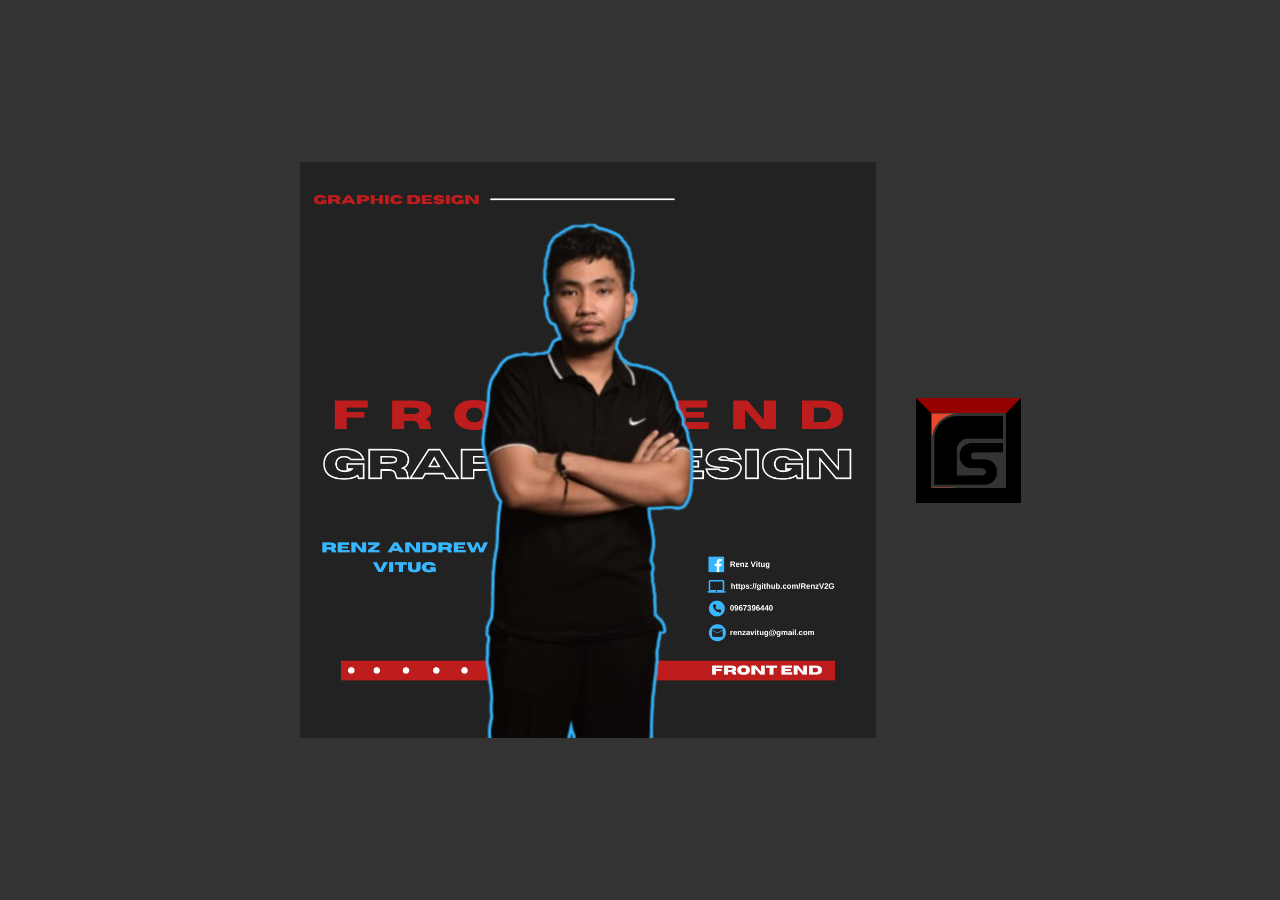
<file: index.html>
<!DOCTYPE html>
<html lang="en">

<head>
    <meta charset="UTF-8">
    <meta name="viewport" content="width=device-width, initial-scale=1.0">
    <title>Home</title>
    <link rel="stylesheet" href="styles.css">
    <link rel="icon" type="image/x-icon" href="/pages/style/images/logo-icon.png">
    <link href="https://fonts.googleapis.com/css2?family=Alata&family=Alfa+Slab+One&family=Plaster&display=swap" rel="stylesheet">
</head>

<body>
    <div class="loader">
        <img src="pages/loading/2.png">
    </div>
    
    <!--Homepage Menu-->
    <div class="wrapper">

        <!--Logo container-->
        <div class="logo-container">
            <img src="./pages/style/images/logo-icon.png" alt="Logo">
        </div>

        <video id="video_background" preload="true" src="./pages/style/images/video.mp4" muted loop></video>

        <div class="text-area">

            <div id="container">
                <span id="text1"></span>
                <span id="text2"></span>
            </div>

            <svg id="filters">
                <defs>
                    <filter id="threshold">
                        <feColorMatrix in="SourceGraphic" type="matrix" values="1 0 0 0 0
                              0 1 0 0 0
                              0 0 1 0 0
                              0 0 0 255 -140" />
                    </filter>
                </defs>
            </svg>

            <!--Menu bar-->
            <button class="btn" id="learnMoreBtn">Learn More</button>

            <!-- Overlay Menu -->
            <div class="overlay-menu" id="overlayMenu">

                <!-- Your menu content goes here -->
                <ul>

                    <li><a  href="./pages/AboutMe.html" data-text="About Me">About Me</a></li>
                    <li><a  href="./pages/Projects.html" data-text="Projects">Projects</a></li>
                    <li><a  href="./pages/Contact.html" data-text="Contact Me">Contact Me</a></li>
                    <li><a  href="#" data-text="Close Overlay" id="closeOverlayBtn">- Close -</a></li>

                </ul>
            </div>


        </div>
    </div>





    <script>
        
// JavaScript code for the loader
window.addEventListener("load", () => {
    const loader = document.querySelector(".loader");

    // Function to hide the loader
    const hideLoader = () => {
        loader.classList.add("loader--hidden");

        // Remove the loader from the DOM after it's hidden
        loader.addEventListener("transitionend", () => {
            document.body.removeChild(loader);
        });
    };

    // Hide loader when clicked anywhere on the page
    loader.addEventListener("click", hideLoader);

    // Hide loader after a set timeout even if user doesn't tap
    setTimeout(hideLoader, 5000); // Adjust timing as needed
});

        

        //Open Overlay
        document.addEventListener("DOMContentLoaded", function () {
            const learnMoreBtn = document.getElementById("learnMoreBtn");
            const overlayMenu = document.getElementById("overlayMenu");
            const closeOverlayBtn = document.getElementById("closeOverlayBtn");

            learnMoreBtn.addEventListener("click", function () {
                overlayMenu.style.display = "block";
                setTimeout(() => {
                    overlayMenu.style.opacity = "1";
                }, 200);
            });

            closeOverlayBtn.addEventListener("click", function (event) {
                event.preventDefault(); // Prevent the default behavior of the anchor tag
                overlayMenu.style.opacity = "0";
                setTimeout(() => {
                    overlayMenu.style.display = "none";
                }, 500); // Adjust timing to match your transition duration
            });
        });






        //Video play delay
        const startVideo = async () => {
            const video = document.querySelector('#video_background');
            try {
                await video.play();
                video.setAttribute('autoplay', true);
                console.log('video started playing successfully');
            } catch (err) {
                console.log(err, 'video play error');
                // do stuff in case your video is unavailable to play/autoplay
            }
        }
        setTimeout(startVideo, 1000)





        const elts = {
            text1: document.getElementById("text1"),
            text2: document.getElementById("text2")
        };

        const texts = [
            "Hi!",
            "I'm Renz Vitug",
            "Web Developer",
            "Graphic Designer"
        ];

        const morphTime = 2;
        const cooldownTime = 0.25;

        let textIndex = texts.length - 1;
        let time = new Date();
        let morph = 0;
        let cooldown = cooldownTime;

        elts.text1.textContent = texts[textIndex % texts.length];
        elts.text2.textContent = texts[(textIndex + 1) % texts.length];

        function doMorph() {
            morph -= cooldown;
            cooldown = 0;

            let fraction = morph / morphTime;

            if (fraction > 1) {
                cooldown = cooldownTime;
                fraction = 1;
            }

            setMorph(fraction);
        }

        function setMorph(fraction) {
            elts.text2.style.filter = `blur(${Math.min(8 / fraction - 8, 100)}px)`;
            elts.text2.style.opacity = `${Math.pow(fraction, 0.4) * 100}%`;

            fraction = 1 - fraction;
            elts.text1.style.filter = `blur(${Math.min(8 / fraction - 8, 100)}px)`;
            elts.text1.style.opacity = `${Math.pow(fraction, 0.4) * 100}%`;

            elts.text1.textContent = texts[textIndex % texts.length];
            elts.text2.textContent = texts[(textIndex + 1) % texts.length];
        }

        function doCooldown() {
            morph = 0;

            elts.text2.style.filter = "";
            elts.text2.style.opacity = "100%";

            elts.text1.style.filter = "";
            elts.text1.style.opacity = "0%";
        }

        function animate() {
            requestAnimationFrame(animate);

            let newTime = new Date();
            let shouldIncrementIndex = cooldown > 0;
            let dt = (newTime - time) / 1000;
            time = newTime;

            cooldown -= dt;

            if (cooldown <= 0) {
                if (shouldIncrementIndex) {
                    textIndex++;
                }

                doMorph();
            } else {
                doCooldown();
            }
        }

        animate();



    </script>

</body>

</html>
</file>
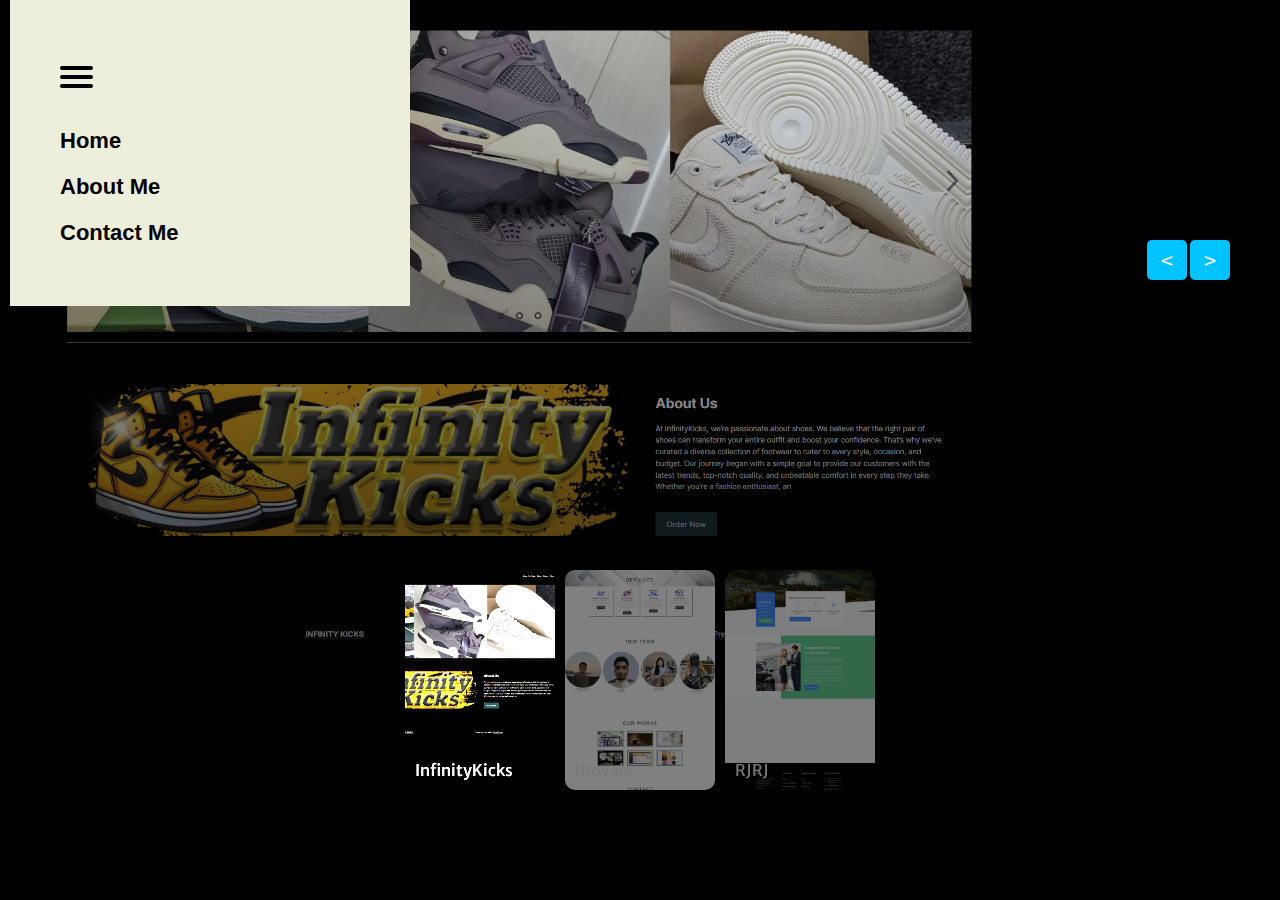
<file: pages/Projects.html>
<!DOCTYPE html>
<html lang="en">

<head>
    <meta charset="UTF-8">
    <meta name="viewport" content="width=device-width, initial-scale=1.0">
    <title>Projects</title>
    <link rel="icon" type="image/x-icon" href="/pages/style/images/logo-icon.png">
    <link rel="stylesheet" href="./style/style2.css">
    <link rel="preconnect" href="https://fonts.googleapis.com">
    <link rel="preconnect" href="https://fonts.gstatic.com" crossorigin>
    <link href="https://fonts.googleapis.com/css2?family=Nanum+Gothic+Coding&family=Prompt:ital,wght@0,100;0,200;0,300;0,400;0,500;0,600;0,700;0,800;0,900;1,100;1,200;1,300;1,400;1,500;1,600;1,700;1,800;1,900&display=swap" rel="stylesheet">
</head>

<body>

    <!-- header -->
    <header>
        
        <!--Navigation-->
        <nav role="navigation">
            <div id="menuToggle">
                <input type="checkbox" />
                <span></span>
                <span></span>
                <span></span>
                <ul id="menu">
                    <a href="../index.html">
                        <li>Home</li>
                    </a>
                    <a href="./AboutMe.html">
                        <li>About Me</li>
                    </a>
                    <a href="./Contact.html">
                        <li>Contact Me</li>
                    </a>
                </ul>
            </div>
        </nav>

    </header>

    <!-- slider -->

    <div class="slider">
        <!-- list Items -->
        <div class="list">

            <div class="item active">
                <img src="./style/images/projects/infinitykicks.png">
                <div class="content">
                    <p>Wordpress</p>
                    <h2>InfinityKicks</h2>
                    <p>A wordpress website with SEO practices that we made
                    </p>
                </div>
            </div>

            <div class="item">
                <img src="./style/images/projects/iroyale.png">
                <div class="content">
                    <p>Integration/bitbucket</p>
                    <h2>iRoyale</h2>
                    <p>We made a integrated by jira, auto email, and jira. This is a bitbucket website also
                    </p>
                </div>
            </div>

            <div class="item">
                <img src="./style/images/projects/RJRJ.png">
                <div class="content">
                    <p>PHP</p>
                    <h2>RJRJ</h2>
                    <p>A working PHP database form that can send emails through the company and be kept in the database of the website
                    </p>
                </div>
            </div>


        </div>
        
        <!-- button arrows -->
        <div class="arrows">
            <button id="prev">
                <</button>
                    <button id="next">></button>
        </div>
        <!-- thumbnail -->
        <div class="thumbnail">
            <div class="item active">
                <img src="./style/images/projects/infinitykicks.png">
                <div class="content">
                    InfinityKicks
                </div>
            </div>
            <div class="item">
                <img src="./style/images/projects/iroyale.png">
                <div class="content">
                    iRoyale
                </div>
            </div>
            <div class="item">
                <img src="./style/images/projects/RJRJ.png">
                <div class="content">
                    RJRJ
                </div>
            </div>


<!--
            <div class="item">
                <img src="">
                <div class="content">
                    Name Slider
                </div>
            </div>
-->

        </div>
    </div>



    <!--Scripts downhere-->
    <script>
        let items = document.querySelectorAll('.slider .list .item');
        let next = document.getElementById('next');
        let prev = document.getElementById('prev');
        let thumbnails = document.querySelectorAll('.thumbnail .item');

        // config param
        let countItem = items.length;
        let itemActive = 0;
        // event next click
        next.onclick = function () {
            itemActive = itemActive + 1;
            if (itemActive >= countItem) {
                itemActive = 0;
            }
            showSlider();
        }
        //event prev click
        prev.onclick = function () {
            itemActive = itemActive - 1;
            if (itemActive < 0) {
                itemActive = countItem - 1;
            }
            showSlider();
        }
        // auto run slider
        let refreshInterval = setInterval(() => {
            next.click();
        }, 9000)
        function showSlider() {
            // remove item active old
            let itemActiveOld = document.querySelector('.slider .list .item.active');
            let thumbnailActiveOld = document.querySelector('.thumbnail .item.active');
            itemActiveOld.classList.remove('active');
            thumbnailActiveOld.classList.remove('active');

            // active new item
            items[itemActive].classList.add('active');
            thumbnails[itemActive].classList.add('active');

            // clear auto time run slider
            clearInterval(refreshInterval);
            refreshInterval = setInterval(() => {
                next.click();
            }, 5000)
        }

        // click thumbnail
        thumbnails.forEach((thumbnail, index) => {
            thumbnail.addEventListener('click', () => {
                itemActive = index;
                showSlider();
            })
        })
    </script>

</body>

</html>
</file>
<file: styles.css>
* {
  margin: 0;
  padding: 0;
  font-family: Arial, Helvetica, sans-serif;
  text-decoration: none;
  font-weight: bold;
}

.wrapper {
  display: flex;
  align-items: center;
  justify-content: center;
  width: 100%;
  height: 100vh;
  overflow: hidden;

}

.wrapper video {
  position: absolute;
  left: 0;
  top: 0;
  width: 100%;
  height: 100%;
  object-fit: cover;
  z-index: -1;
}

.text-area h2 {
  color: #000000;
  font-size: 60px;
  text-transform: uppercase;
  text-align: center;

}


/*Morphin CSS Text Effect*/

body {
  margin: 0px;

}

#container {
  position: relative;
  width: 90vw;
  /* Adjust width as needed */
  max-width: 800px;
  /* Add a max-width for larger screens */
  height: auto;
  /* Allow the height to adjust based on content */
  margin: auto;
  /* Center the container horizontally */
  filter: url(#threshold) blur(0.6px);
  display: flex;
  justify-content: center;
  /* Center the text horizontally */
  align-items: center;
  /* Center the text vertically */
}

#text1,
#text2 {
  position: absolute;
  /* Position text elements absolutely within the container */
  font-family: "Plaster", system-ui;
  font-style: normal;
  font-size: 6vw;
  /* Adjust font size as a percentage of viewport width */
  text-align: center;
  user-select: none;
  white-space: nowrap;
  opacity: 0;
  /* Initially set opacity to 0 */
}

#text1.active,
#text2.active {
  opacity: 1;
  /* Set opacity to 1 when text is active */
}

/*Button Style*/

.btn {
  --color1: #000000;
  --color2: #000000;
  perspective: 1000px;
  padding: 1em 1em;
  background: linear-gradient(var(--color1), var(--color2));
  border: none;
  outline: none;
  font-size: 20px;
  text-transform: uppercase;
  letter-spacing: 4px;
  color: #fff;
  text-shadow: 0 10px 10px #000;
  cursor: pointer;
  transform: rotateX(70deg) rotateZ(30deg);
  transform-style: preserve-3d;
  transition: transform 0.5s;
}

.btn::before {
  content: "";
  width: 100%;
  height: 15px;
  background-color: var(--color2);
  position: absolute;
  bottom: 0;
  right: 0;
  transform: rotateX(90deg);
  transform-origin: bottom;
}

.btn::after {
  content: "";
  width: 15px;
  height: 100%;
  background-color: var(--color1);
  position: absolute;
  top: 0;
  right: 0;
  transform: rotateY(-90deg);
  transform-origin: right;
}

.btn:hover {
  transform: rotateX(30deg) rotateZ(0);
}

@media screen and (max-width: 768px) {
    .btn {
        padding: 12px 24px; /* Adjust padding for tablets and smaller screens */
        font-size: 16px; /* Adjust font size for tablets and smaller screens */
    }
}

@media screen and (max-width: 576px) {
    .btn {
        padding: 10px 20px; /* Adjust padding for small devices */
        font-size: 14px; /* Adjust font size for small devices */
    }
}

@media screen and (max-width: 414px) {
    .btn {
        padding: 8px 16px; /* Adjust padding for iPhone X and similar devices */
        font-size: 12px; /* Adjust font size for iPhone X and similar devices */
    }
}

@media screen and (max-width: 320px) {
    .btn {
        padding: 6px 12px; /* Adjust padding for smaller mobile devices */
        font-size: 10px; /* Adjust font size for smaller mobile devices */
    }
}

/*Overlay Menu*/
.overlay-menu {
  position: fixed;
  top: 0;
  left: 0;
  width: 100%;
  height: 100%;
  background-color: rgba(0, 0, 0, 0.945); /* Semi-transparent black background */
  display: none; /* Initially hidden */
  z-index: 999; /* Ensure it's above other content */
  transition: opacity 0.5s ease; /* Smooth fade-in transition */
  opacity: 0; /* Initially hidden */
  
}
.overlay-menu.active {
  background-color: rgba(0, 0, 0, 0.5); /* Semi-transparent black background when active */
}

.overlay-menu ul {
  list-style: none;
  padding: 0;
  margin: 0;
  position: absolute;
  top: 50%;
  left: 50%;
  transform: translate(-50%, -50%);
  text-align: center;
}

.overlay-menu ul li {
  margin-bottom: 20px;
}

.overlay-menu ul li a {
  color: #fff;
  text-decoration: none;
  font-size: 24px;
}

/*Menu Button*/
.overlay-menu ul {
  position: relative;
}
.overlay-menu ul li {
  list-style: none;
  text-align: center;
}
.overlay-menu ul li a {
  color: #ffffff;
  text-decoration: none;
  font-size: 3em;
  padding: 5px 20px;
  display: inline-flex;
  font-weight: 700;
  transition: 0.5s;
  font-family: "Alta", sans-serif;
}
.overlay-menu ul:hover li a {
  color: rgba(255, 255, 255, 0.133);
}
.overlay-menu ul li:hover a {
  color: #ffffff;
  background: transparent;
}
.overlay-menu ul li a:before {
  content: "";
  position: absolute;
  top: 50%;
  left: 40%;
  transform: translate(-50%, -50%);
  display: flex;
  justify-content: center;
  align-items: center;
  font-size: 5em;
  color: rgba(0, 0, 0, 0.1);
  border-radius: 50%;
  z-index: -1;
  opacity: 0;
  font-weight: 900;
  text-transform: uppercase;
  letter-spacing: 500px;
  transition: letter-spacing 0.5s, left 0.5s;
}
.overlay-menu ul li a:hover:before {
  content: attr(data-text);
  opacity: 1;
  left: 50%;
  letter-spacing: 10px;
  width: 1800px;
  height: 1800px;
}

.overlay-menu ul li:nth-child(6n + 1) a:before {
  background: #0470fe;
}
.overlay-menu ul li:nth-child(6n + 2) a:before {
  background: #8effb0;
}
.overlay-menu ul li:nth-child(6n + 3) a:before {
  background: #c5ff26c2;
}
.overlay-menu ul li:nth-child(6n + 4) a:before {
  background: #a29bfe;
}
.overlay-menu ul li:nth-child(6n + 5) a:before {
  background: #ff0202ce;
}

/* Close Button */
.close-btn {
  position: absolute;
  top: 20px;
  right: 20px;
  font-size: 24px;
  color: #fff;
  background-color: transparent;
  border: none;
  cursor: pointer;
  z-index: 1000;
}
.close-btn:hover {
  color: #ccc;
}

/*Logo Container*/

.logo-container {
  position: absolute;
  top: 20px; /* Adjust the top position as needed */
  right: 20px; /* Adjust the right position as needed */
  opacity: 0; /* Initially hide the logo */
  animation: fadeInLogo 10s ease forwards; /* Apply the fade-in animation */
}

.logo-container img {
  width: 100px; /* Set a specific width for the logo */
  height: auto; /* Maintain aspect ratio */
  /* Add any additional styling for the logo */
}

/* Keyframes for the fade-in animation */
@keyframes fadeInLogo {
  from {
      opacity: 0; /* Start with opacity 0 */
  }
  to {
      opacity: 1; /* Fade in to opacity 1 */
  }
}

/* Media queries for responsiveness */
@media screen and (max-width: 768px) {
  .logo-container img {
      width: 80px; /* Adjust size for smaller screens */
  }
}

@media screen and (max-width: 576px) {
  .logo-container img {
      width: 90px; /* Adjust size for even smaller screens */
  }
}

.loader{
  position: fixed;
  top: 0;
  left: 0;
  width: 100vw;
  height: 100vh;
  display: flex;
  align-items: center;
  justify-content: center;
  background: #333;
  z-index: 1;
  transition: opacity 0.75s, visibility 0.75s;
}

.loader::after{
  content: "";
  width: 75px;
  height: 75px;
  background-image: url("./pages/style/images/logo-icon.png");
  background-size: contain;
  border: 15px solid #000000;
  border-top-color: #950000;
  animation: loading 8s ease infinite;
}

@keyframes loading{
  from{ transform: rotate(0turn);}
  to{ transform: rotate(1turn);}
}

.loader--hidden{
  opacity: 0;
  visibility: hidden;

}

.loader img{
  background-size: contain;
  width: 45%;
  height: auto;
  margin: 40px;
}
</file>
<file: pages/style/style2.css>
@import url('https://fonts.googleapis.com/css2?family=Inconsolata:wght@200..900&family=Merriweather+Sans:ital,wght@0,300..800;1,300..800&display=swap');

body{
    font-family: "Merriweather Sans", sans-serif;
    margin: 0;
    background-color: #010101;
    color: #eee;
}
svg{
    width: 25px;
}
header{
    width: 1200px;
    max-width: 90%;
    margin: auto;
    display: inline-flex;
    position: relative;
    z-index: 100;
}
header .logo{
    font-weight: bold;
}

/* css slider */
.slider{
    height: 100vh;
    margin-top: -50px;
    position: relative;
}
.slider .list .item{
    position: absolute;
    inset: 0 0 0 0;
    overflow: hidden;
    opacity: 0;
    transition: .5s;
}
.slider .list .item img{
    width: 100%;
    height: 100%;
    object-fit: contain;
}
.slider .list .item::after{
    content: '';
    width: 100%;
    height: 100%;
    position: absolute;
    left: 0;
    bottom: 0;
    background-image: linear-gradient(
        to top, #0000009d 40%, transparent
    );
}
.slider .list .item .content{
    position: absolute;
    left: 10%;
    top: 20%;
    width: 500px;
    max-width: 80%;
    z-index: 1;
}
.slider .list .item .content p:nth-child(1){
    text-transform: uppercase;
    letter-spacing: 10px;
}
.slider .list .item .content h2{
    font-size: 100px;
    margin: 0;
    color: #eeeedd;
}
.slider .list .item.active{
    opacity: 1;
    z-index: 10;
}
@keyframes showContent {
    to{
        transform: translateY(0);
        filter: blur(0);
        opacity: 1;
    }
}
.slider .list .item.active p:nth-child(1),
.slider .list .item.active h2,
.slider .list .item.active p:nth-child(3){
    transform: translateY(30px);
    filter: blur(20px);
    opacity: 0;
    animation: showContent .5s .7s ease-in-out 1 forwards;
}
.slider .list .item.active h2{
    animation-delay: 1s;
}
.slider .list .item.active p:nth-child(3){
    animation-duration: 1.3s;
}
.arrows{
    position: absolute;
    top: 30%;
    right: 50px;
    z-index: 100;
}
.arrows button{
    background-color: rgb(0, 195, 255);
    border: none;
    font-family: monospace;
    width: 40px;
    height: 40px;
    border-radius: 5px;
    font-size: x-large;
    color: #ffffff;
    transition: .5s;
}
.arrows button:hover{
    background-color: #6afffd;
    color: rgb(255, 255, 255);
}
.thumbnail{
    position: absolute;
    bottom: 50px;
    z-index: 11;
    display: flex;
    gap: 10px;
    width: 100%;
    height: 250px;
    padding: 0 50px;
    box-sizing: border-box;
    overflow: auto;
    justify-content: center;
}
.thumbnail::-webkit-scrollbar{
    width: 0;
}
.thumbnail .item{
    width: 150px;
    height: 220px;
    filter: brightness(.5);
    transition: .5s;
    flex-shrink: 0;
}
.thumbnail .item img{
    width: 100%;
    height: 100%;
    object-fit: cover;
    border-radius: 10px;
}
.thumbnail .item.active{
    filter: brightness(1.5);
}
.thumbnail .item .content{
    position: absolute;
    inset: auto 10px 10px 10px;
}
@media screen and (max-width: 678px) {
    .thumbnail{
        justify-content: start;
    }
    .slider .list .item .content h2{
        font-size: 60px;
    }
    .arrows{
        top: 10%;
    }
}

/*Menu*/


#menuToggle
{
  display: block;
  position: absolute;
  top: 50px;
  left: 60px;
  right: 20px;
  z-index: 1;
  
  -webkit-user-select: none;
  user-select: none;
}

#menuToggle a
{
  text-decoration: none;
  color: #000000;
  font-family: 'Gill Sans', 'Gill Sans MT', sans-serif;
  transition: color 0.3s ease;
}

#menuToggle a:hover
{
  color: rgb(0, 0, 0);
}


#menuToggle input
{
  display: block;
  width: 40px;
  height: 32px;
  position: absolute;
  top: -7px;
  left: -5px;
  
  cursor: pointer;
  
  opacity: 0; /* hide this */
  z-index: 2; /* and place it over the hamburger */
  
  -webkit-touch-callout: none;
}

/*
 * Just a quick hamburger
 */
#menuToggle span
{
  display: block;
  width: 33px;
  height: 4px;
  margin-bottom: 5px;
  position: relative;
  
  background: #000000;
  border-radius: 3px;
  
  z-index: 1;
  
  transform-origin: 4px 0px;
  
  transition: transform 0.5s cubic-bezier(0.77,0.2,0.05,1.0),
              background 0.5s cubic-bezier(0.77,0.2,0.05,1.0),
              opacity 0.55s ease;
}

#menuToggle span:first-child
{
  transform-origin: 0% 0%;
}

#menuToggle span:nth-last-child(2)
{
  transform-origin: 0% 100%;
}

/* 
 * Transform all the slices of hamburger
 * into a crossmark.
 */
#menuToggle input:checked ~ span
{
  opacity: 1;
  transform: rotate(45deg) translate(-2px, -1px);
  background: #ffffff;
}

/*
 * But let's hide the middle one.
 */
#menuToggle input:checked ~ span:nth-last-child(3)
{
  opacity: 0;
  transform: rotate(0deg) scale(0.2, 0.2);
}

/*
 * Ohyeah and the last one should go the other direction
 */
#menuToggle input:checked ~ span:nth-last-child(2)
{
  transform: rotate(-45deg) translate(0, -1px);
}

/*
 * Make this absolute positioned
 * at the top left of the screen
 */
#menu
{
  position: absolute;
  width: 300px;
  margin: -100px 0 0 -450px;
  padding: 50px;
  padding-top: 125px;
  font-family: "Prompt", sans-serif;
  font-weight: bold;
  background: #eeeedd;
  list-style-type: none;
  -webkit-font-smoothing: antialiased;
  /* to stop flickering of text in safari */
  
  transform-origin: 0% 0%;
  transform: translate(100%, 0);
  
  transition: transform 0.5s cubic-bezier(0.77,0.2,0.05,1.0);
}

#menu li
{
  padding: 10px 0;
  font-size: 22px;
}

/*
 * And let's slide it in from the left
 */
#menuToggle input:checked ~ ul
{
  transform: none;
}
</file>
